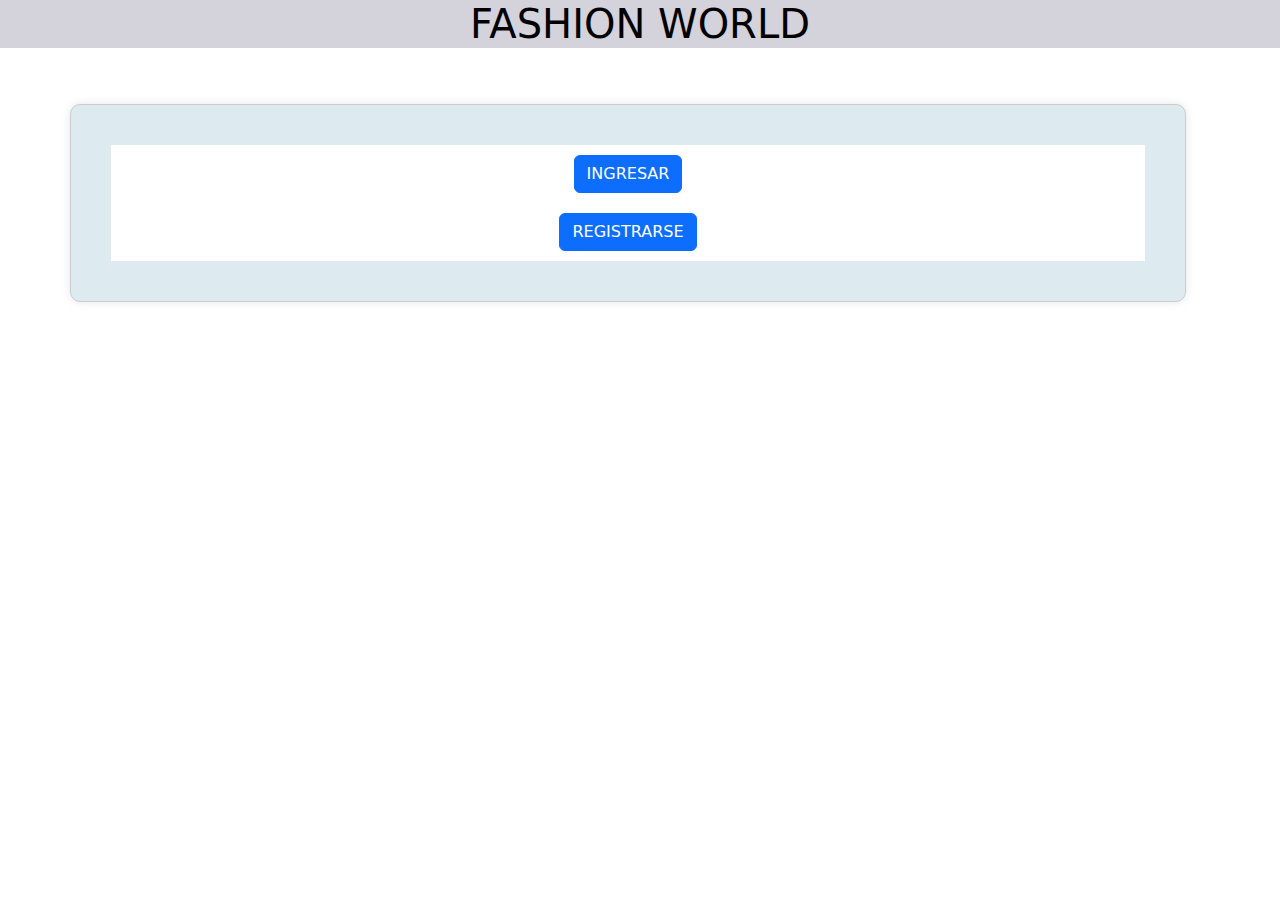
<file: proyecto/index.html>
<!doctype html>
<html lang="en">

<head>
    <meta charset="utf-8">
    <meta name="viewport" content="width=device-width, initial-scale=1">
    <title>Fashion word</title>
    <link rel="icon" href="imagen.ico">
    <link rel="stylesheet" href="style.css">
    <link href="https://cdn.jsdelivr.net/npm/bootstrap@5.3.3/dist/css/bootstrap.min.css" rel="stylesheet"
        integrity="sha384-QWTKZyjpPEjISv5WaRU9OFeRpok6YctnYmDr5pNlyT2bRjXh0JMhjY6hW+ALEwIH" crossorigin="anonymous">
</head>

<body>
    <h1 class="titulo">FASHION WORLD</h1><br><br>

    <div class="container">
        <div class="row" caja="caja">
            <div class="col-12" dato="dato"><a class="btn btn-primary" href="ingresar.html" >INGRESAR</a></div><br>
            <div class="col-12" dato="dato" ><a class="btn btn-primary" href="registrar.html" >REGISTRARSE</a></div>
        </div>
    </div>



        

    <!-- Option 1: Bootstrap Bundle with Popper -->
    <script src="https://cdn.jsdelivr.net/npm/bootstrap@5.0.2/dist/js/bootstrap.bundle.min.js"
        integrity="sha384-MrcW6ZMFYlzcLA8Nl+NtUVF0sA7MsXsP1UyJoMp4YLEuNSfAP+JcXn/tWtIaxVXM"
        crossorigin="anonymous"></script>

    <!-- Option 2: Separate Popper and Bootstrap JS -->
    <!--
    <script src="https://cdn.jsdelivr.net/npm/@popperjs/core@2.9.2/dist/umd/popper.min.js" integrity="sha384-IQsoLXl5PILFhosVNubq5LC7Qb9DXgDA9i+tQ8Zj3iwWAwPtgFTxbJ8NT4GN1R8p" crossorigin="anonymous"></script>
    <script src="https://cdn.jsdelivr.net/npm/bootstrap@5.0.2/dist/js/bootstrap.min.js" integrity="sha384-cVKIPhGWiC2Al4u+LWgxfKTRIcfu0JTxR+EQDz/bgldoEyl4H0zUF0QKbrJ0EcQF" crossorigin="anonymous"></script>
    -->
</body>

</html>
</file>
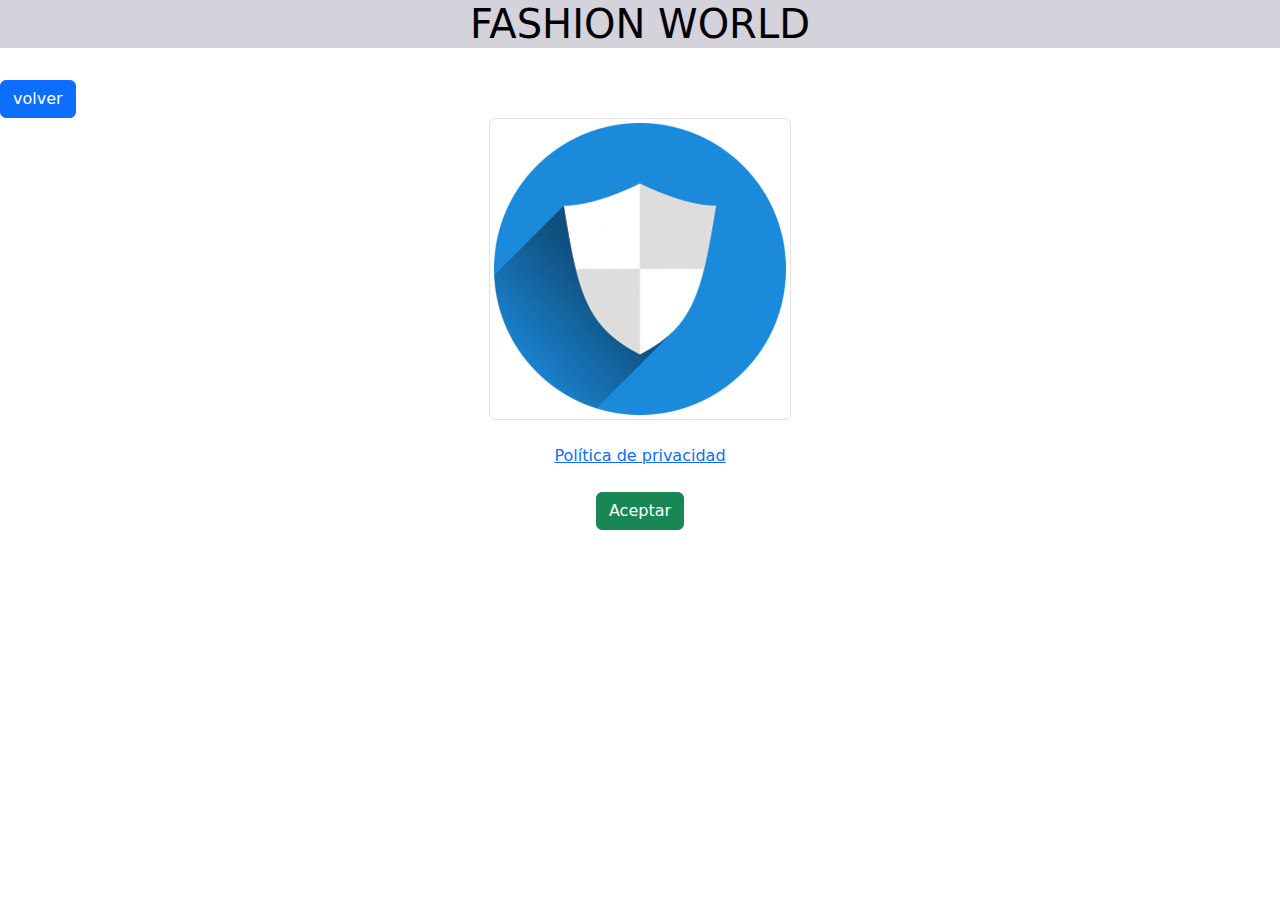
<file: proyecto/aceptarter.html>
<!doctype html>
<html lang="en">

<head>
    <meta charset="utf-8">
    <meta name="viewport" content="width=device-width, initial-scale=1">
    <title>Fashion word</title>
    <link rel="icon" href="imagen.ico">
    <link rel="stylesheet" href="style.css">
    <link href="https://cdn.jsdelivr.net/npm/bootstrap@5.3.3/dist/css/bootstrap.min.css" rel="stylesheet"
        integrity="sha384-QWTKZyjpPEjISv5WaRU9OFeRpok6YctnYmDr5pNlyT2bRjXh0JMhjY6hW+ALEwIH" crossorigin="anonymous">
</head>

<body>
    <h1 class="titulo">FASHION WORLD</h1><br>
    <a href="index.html" class="btn btn-primary" id="btn-siguiente">volver</a>

    <div class="container">
        <div class="row" >
            <div col-md-12><img src="escudo.png" class="img-thumbnail"><br><br><a link href="politica.html">Política de privacidad</a><br><br><a link href="perfil.html" class="btn btn-success">Aceptar</a></div>
        </div>
    </div>

   

            


    <!-- Option 1: Bootstrap Bundle with Popper -->
    <script src="https://cdn.jsdelivr.net/npm/bootstrap@5.0.2/dist/js/bootstrap.bundle.min.js"
        integrity="sha384-MrcW6ZMFYlzcLA8Nl+NtUVF0sA7MsXsP1UyJoMp4YLEuNSfAP+JcXn/tWtIaxVXM"
        crossorigin="anonymous"></script>

    <!-- Option 2: Separate Popper and Bootstrap JS -->
    <!--
    <script src="https://cdn.jsdelivr.net/npm/@popperjs/core@2.9.2/dist/umd/popper.min.js" integrity="sha384-IQsoLXl5PILFhosVNubq5LC7Qb9DXgDA9i+tQ8Zj3iwWAwPtgFTxbJ8NT4GN1R8p" crossorigin="anonymous"></script>
    <script src="https://cdn.jsdelivr.net/npm/bootstrap@5.0.2/dist/js/bootstrap.min.js" integrity="sha384-cVKIPhGWiC2Al4u+LWgxfKTRIcfu0JTxR+EQDz/bgldoEyl4H0zUF0QKbrJ0EcQF" crossorigin="anonymous"></script>
    -->
</body>

</html>
</file>
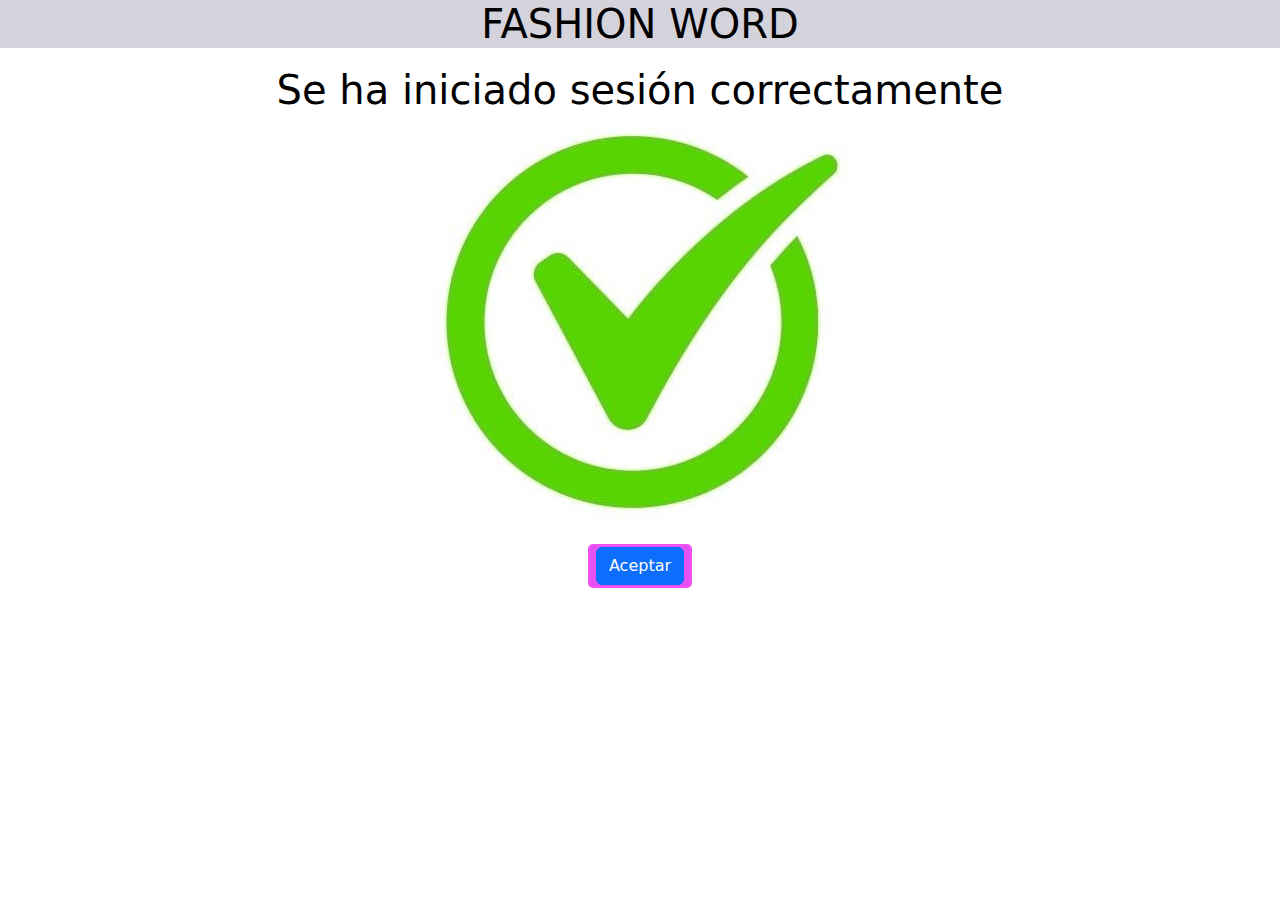
<file: proyecto/correcto.html>
<!doctype html>
<html lang="en">

<head>
    <meta charset="utf-8">
    <meta name="viewport" content="width=device-width, initial-scale=1">
    <title>Fashion word</title>
    <link rel="icon" href="imagen.ico">
    <link rel="stylesheet" href="style.css">
    <link href="https://cdn.jsdelivr.net/npm/bootstrap@5.3.3/dist/css/bootstrap.min.css" rel="stylesheet"
        integrity="sha384-QWTKZyjpPEjISv5WaRU9OFeRpok6YctnYmDr5pNlyT2bRjXh0JMhjY6hW+ALEwIH" crossorigin="anonymous">
</head>

<body>
    <h1 class="titulo">FASHION WORD</h1>

    <div clas="container">
        <div class="row"></div>
            <div class="col-12" dato="dato"><h1>Se ha iniciado sesión correctamente</h1><center><img class="chulo" src="chulo.jpg.jpg" ></center></div>
            <div class="col-12" dato="dato"><button bota="bota" ><a link class="btn btn-primary" id="btn-siguiente" href="terminos.html" >Aceptar</a></button></div>
          </div>
        
        
                

    <!-- Option 1: Bootstrap Bundle with Popper -->
    <script src="https://cdn.jsdelivr.net/npm/bootstrap@5.0.2/dist/js/bootstrap.bundle.min.js"
        integrity="sha384-MrcW6ZMFYlzcLA8Nl+NtUVF0sA7MsXsP1UyJoMp4YLEuNSfAP+JcXn/tWtIaxVXM"
        crossorigin="anonymous"></script>

    <!-- Option 2: Separate Popper and Bootstrap JS -->
    <!--
    <script src="https://cdn.jsdelivr.net/npm/@popperjs/core@2.9.2/dist/umd/popper.min.js" integrity="sha384-IQsoLXl5PILFhosVNubq5LC7Qb9DXgDA9i+tQ8Zj3iwWAwPtgFTxbJ8NT4GN1R8p" crossorigin="anonymous"></script>
    <script src="https://cdn.jsdelivr.net/npm/bootstrap@5.0.2/dist/js/bootstrap.min.js" integrity="sha384-cVKIPhGWiC2Al4u+LWgxfKTRIcfu0JTxR+EQDz/bgldoEyl4H0zUF0QKbrJ0EcQF" crossorigin="anonymous"></script>
    -->
</body>

</html>
</file>
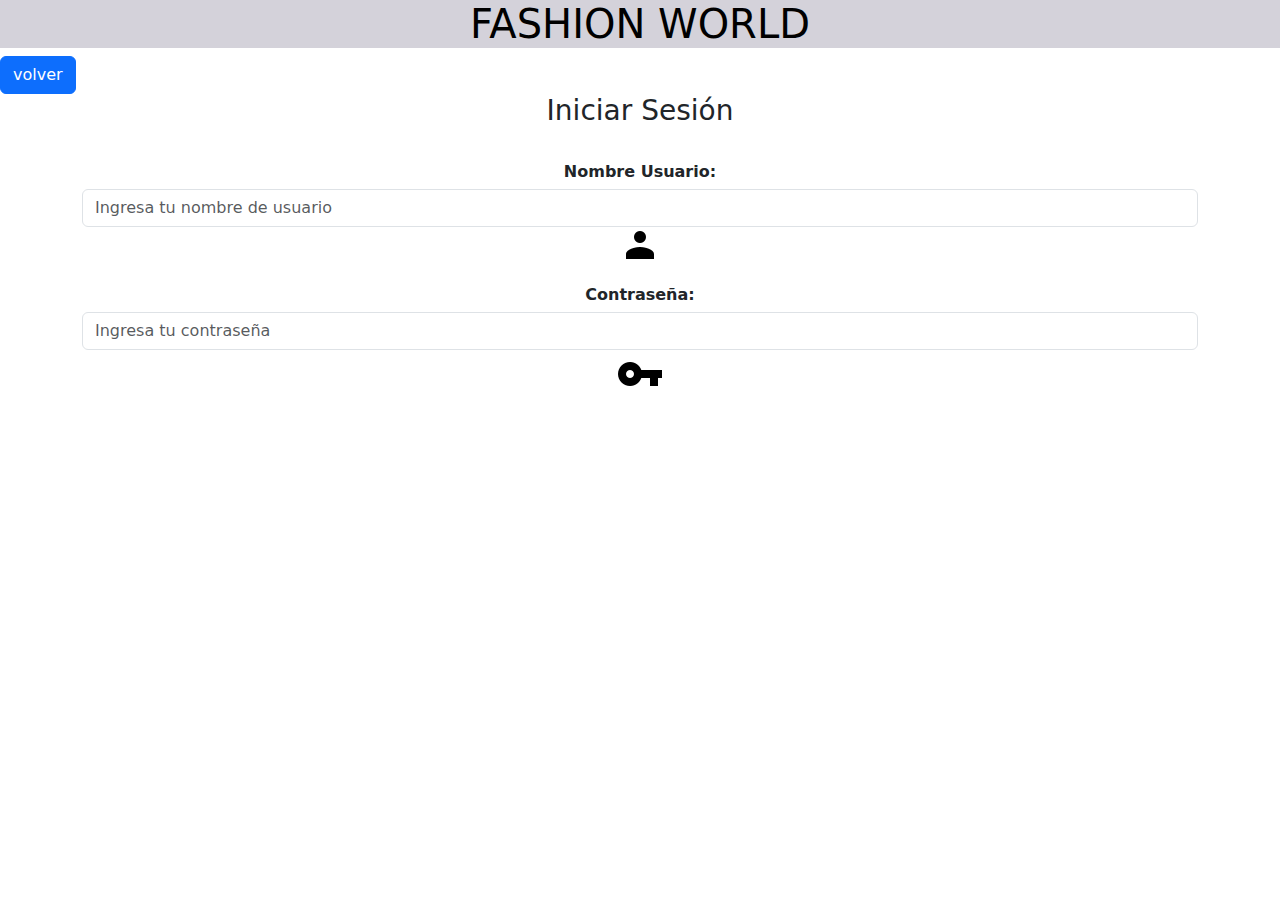
<file: proyecto/ingresar.html>
<!doctype html>
<html lang="en">

<head>
    <meta charset="utf-8">
    <meta name="viewport" content="width=device-width, initial-scale=1">
    <title>Fashion word</title>
    <link rel="icon" href="imagen.ico">
    <link rel="stylesheet" href="style.css">
    <link href="https://cdn.jsdelivr.net/npm/bootstrap@5.3.3/dist/css/bootstrap.min.css" rel="stylesheet"
        integrity="sha384-QWTKZyjpPEjISv5WaRU9OFeRpok6YctnYmDr5pNlyT2bRjXh0JMhjY6hW+ALEwIH" crossorigin="anonymous">
</head>

<body>
    <h1 class="titulo">FASHION WORLD</h1>
    <a href="index.html" class="btn btn-primary" id="btn-siguiente">volver</a><br>
    <h3><center>Iniciar Sesión</center></h3><br>

    <div class="container">
        <div class="form-group">
            <label for="nombre">Nombre Usuario:</label>
            <input type="email" class="form-control" id="nombre" name="nombre" placeholder="Ingresa tu nombre de usuario" required><span class="material-icons"><img src="person_black.png"></span>
          </div>
          <div class="form-group">
            <label for="contraseña">Contraseña:</label>
            <input type="password" class="form-control" id="apellido" name="apellido" placeholder="Ingresa tu contraseña" required><span class="material-icons"><img src="vpn_key.png"></span>
            
          </div>
    </div>
    
            
    

        

    <!-- Option 1: Bootstrap Bundle with Popper -->
    <script src="https://cdn.jsdelivr.net/npm/bootstrap@5.0.2/dist/js/bootstrap.bundle.min.js"
        integrity="sha384-MrcW6ZMFYlzcLA8Nl+NtUVF0sA7MsXsP1UyJoMp4YLEuNSfAP+JcXn/tWtIaxVXM"
        crossorigin="anonymous"></script>

    <!-- Option 2: Separate Popper and Bootstrap JS -->
    <!--
    <script src="https://cdn.jsdelivr.net/npm/@popperjs/core@2.9.2/dist/umd/popper.min.js" integrity="sha384-IQsoLXl5PILFhosVNubq5LC7Qb9DXgDA9i+tQ8Zj3iwWAwPtgFTxbJ8NT4GN1R8p" crossorigin="anonymous"></script>
    <script src="https://cdn.jsdelivr.net/npm/bootstrap@5.0.2/dist/js/bootstrap.min.js" integrity="sha384-cVKIPhGWiC2Al4u+LWgxfKTRIcfu0JTxR+EQDz/bgldoEyl4H0zUF0QKbrJ0EcQF" crossorigin="anonymous"></script>
    -->
</body>

</html>
</file>
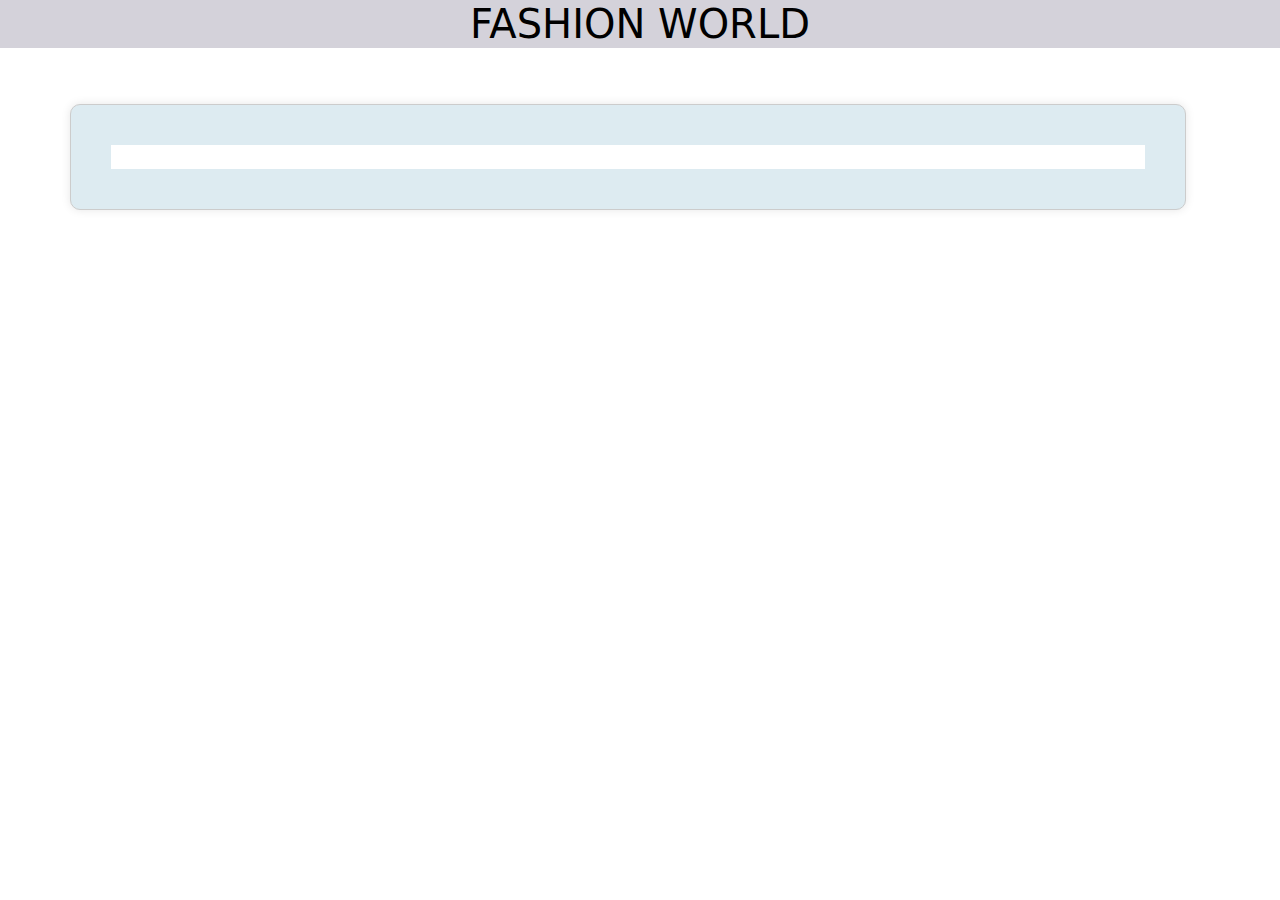
<file: proyecto/perfil.html>
<!doctype html>
<html lang="en">

<head>
    <meta charset="utf-8">
    <meta name="viewport" content="width=device-width, initial-scale=1">
    <title>Fashion word</title>
    <link rel="icon" href="imagen.ico">
    <link rel="stylesheet" href="style.css">
    <link href="https://cdn.jsdelivr.net/npm/bootstrap@5.3.3/dist/css/bootstrap.min.css" rel="stylesheet"
        integrity="sha384-QWTKZyjpPEjISv5WaRU9OFeRpok6YctnYmDr5pNlyT2bRjXh0JMhjY6hW+ALEwIH" crossorigin="anonymous">
</head>

<body>
    <h1 class="titulo">FASHION WORLD</h1><br><br>

    <div class="container">
        <div class="row" caja="caja">
            <div class="col-12"></div><br>
            <div class="col-12"></div>
        </div>
    </div>



        

    <!-- Option 1: Bootstrap Bundle with Popper -->
    <script src="https://cdn.jsdelivr.net/npm/bootstrap@5.0.2/dist/js/bootstrap.bundle.min.js"
        integrity="sha384-MrcW6ZMFYlzcLA8Nl+NtUVF0sA7MsXsP1UyJoMp4YLEuNSfAP+JcXn/tWtIaxVXM"
        crossorigin="anonymous"></script>

    <!-- Option 2: Separate Popper and Bootstrap JS -->
    <!--
    <script src="https://cdn.jsdelivr.net/npm/@popperjs/core@2.9.2/dist/umd/popper.min.js" integrity="sha384-IQsoLXl5PILFhosVNubq5LC7Qb9DXgDA9i+tQ8Zj3iwWAwPtgFTxbJ8NT4GN1R8p" crossorigin="anonymous"></script>
    <script src="https://cdn.jsdelivr.net/npm/bootstrap@5.0.2/dist/js/bootstrap.min.js" integrity="sha384-cVKIPhGWiC2Al4u+LWgxfKTRIcfu0JTxR+EQDz/bgldoEyl4H0zUF0QKbrJ0EcQF" crossorigin="anonymous"></script>
    -->
</body>

</html>
</file>
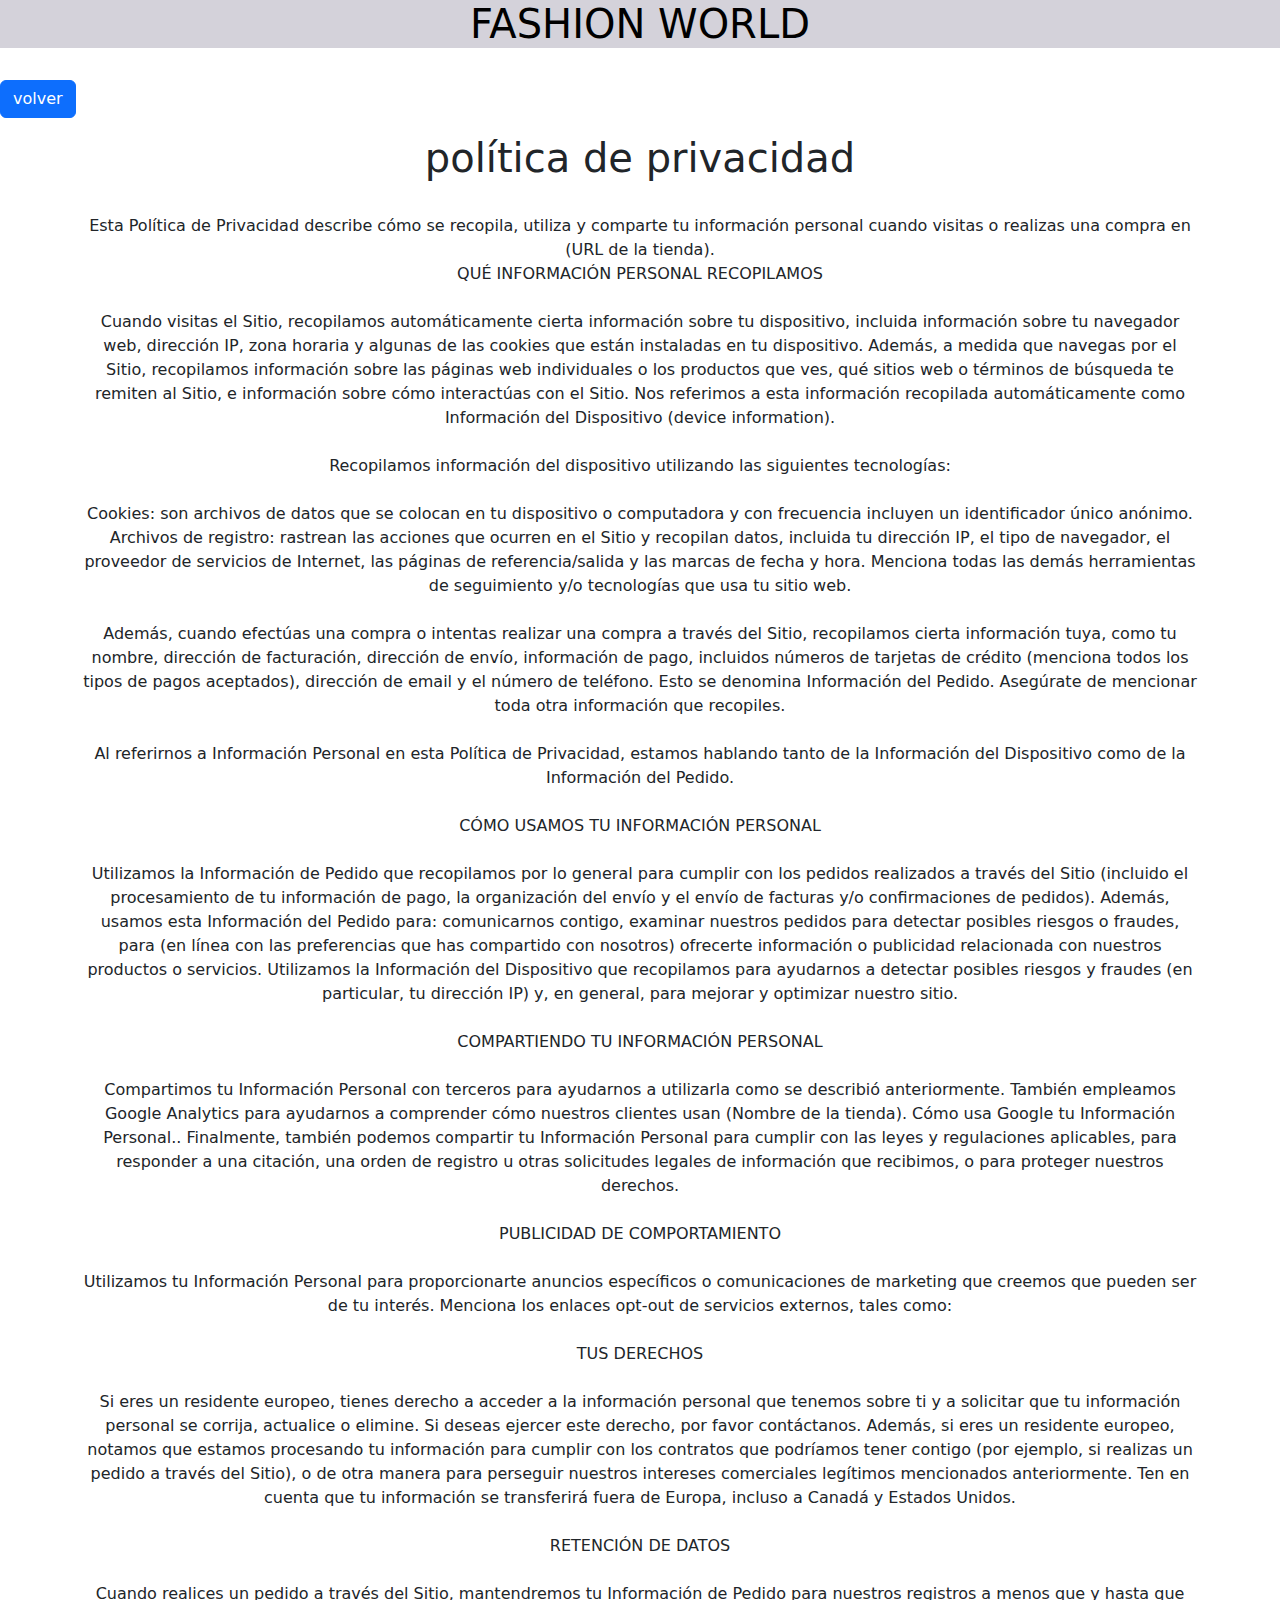
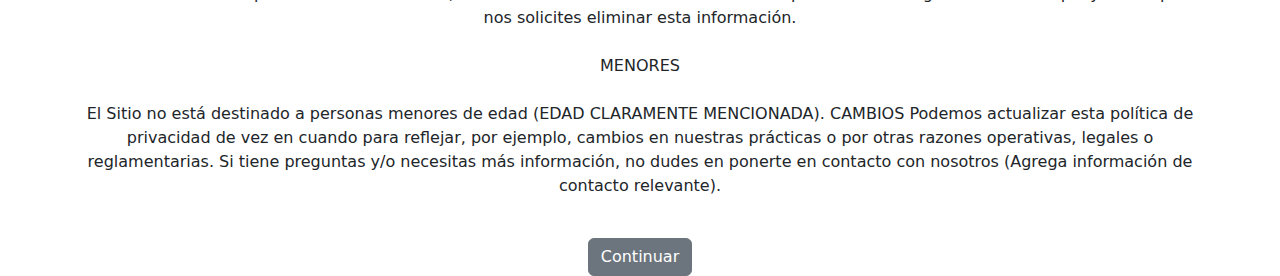
<file: proyecto/politica.html>
<!doctype html>
<html lang="en">

<head>
    <meta charset="utf-8">
    <meta name="viewport" content="width=device-width, initial-scale=1">
    <title>Fashion word</title>
    <link rel="icon" href="imagen.ico">
    <link rel="stylesheet" href="style.css">
    <link href="https://cdn.jsdelivr.net/npm/bootstrap@5.3.3/dist/css/bootstrap.min.css" rel="stylesheet"
        integrity="sha384-QWTKZyjpPEjISv5WaRU9OFeRpok6YctnYmDr5pNlyT2bRjXh0JMhjY6hW+ALEwIH" crossorigin="anonymous">
</head>

<body>
    <h1 class="titulo">FASHION WORLD</h1><br>
    <a href="index.html" class="btn btn-primary" id="btn-siguiente">volver</a>

    <div class="container">
        <div class="row">
            <div col><p><h1>política de privacidad</h1><br>
                Esta Política de Privacidad describe cómo se recopila, utiliza y comparte tu información personal cuando visitas o realizas una compra en (URL de la tienda).<br>

                QUÉ INFORMACIÓN PERSONAL RECOPILAMOS<br>
                
                <br>Cuando visitas el Sitio, recopilamos automáticamente cierta información sobre tu dispositivo, incluida información sobre tu navegador web, dirección IP, zona horaria y algunas de las cookies que están instaladas en tu dispositivo.
                
                Además, a medida que navegas por el Sitio, recopilamos información sobre las páginas web individuales o los productos que ves, qué sitios web o términos de búsqueda te remiten al Sitio, e información sobre cómo interactúas con el Sitio. Nos referimos a esta información recopilada automáticamente como Información del Dispositivo (device information).<br>
                
                <br>Recopilamos información del dispositivo utilizando las siguientes tecnologías:<br>
                
                <br>Cookies: son archivos de datos que se colocan en tu dispositivo o computadora y con frecuencia incluyen un identificador único anónimo.
                
                Archivos de registro: rastrean las acciones que ocurren en el Sitio y recopilan datos, incluida tu dirección IP, el tipo de navegador, el proveedor de servicios de Internet, las páginas de referencia/salida y las marcas de fecha y hora.
                
                Menciona todas las demás herramientas de seguimiento y/o tecnologías que usa tu sitio web.<br>
                
                <br>Además, cuando efectúas una compra o intentas realizar una compra a través del Sitio, recopilamos cierta información tuya, como tu nombre, dirección de facturación, dirección de envío, información de pago, incluidos números de tarjetas de crédito (menciona todos los tipos de pagos aceptados), dirección de email y el número de teléfono. Esto se denomina Información del Pedido.
                
                Asegúrate de mencionar toda otra información que recopiles.<br>
                
                <br>Al referirnos a Información Personal en esta Política de Privacidad, estamos hablando tanto de la Información del Dispositivo como de la Información del Pedido.<br>
                
                <br>CÓMO USAMOS TU INFORMACIÓN PERSONAL<br>
                
                <br>Utilizamos la Información de Pedido que recopilamos por lo general para cumplir con los pedidos realizados a través del Sitio (incluido el procesamiento de tu información de pago, la organización del envío y el envío de facturas y/o confirmaciones de pedidos).
                
                Además, usamos esta Información del Pedido para: comunicarnos contigo, examinar nuestros pedidos para detectar posibles riesgos o fraudes, para (en línea con las preferencias que has compartido con nosotros) ofrecerte información o publicidad relacionada con nuestros productos o servicios.
                
                Utilizamos la Información del Dispositivo que recopilamos para ayudarnos a detectar posibles riesgos y fraudes (en particular, tu dirección IP) y, en general, para mejorar y optimizar nuestro sitio.<br>
                
                <br>COMPARTIENDO TU INFORMACIÓN PERSONAL<br>
                
                <br>Compartimos tu Información Personal con terceros para ayudarnos a utilizarla como se describió anteriormente.
                
                También empleamos Google Analytics para ayudarnos a comprender cómo nuestros clientes usan (Nombre de la tienda). Cómo usa Google tu Información Personal..
                
                Finalmente, también podemos compartir tu Información Personal para cumplir con las leyes y regulaciones aplicables, para responder a una citación, una orden de registro u otras solicitudes legales de información que recibimos, o para proteger nuestros derechos.<br>
                
                <br>PUBLICIDAD DE COMPORTAMIENTO<br>
                
                <br>Utilizamos tu Información Personal para proporcionarte anuncios específicos o comunicaciones de marketing que creemos que pueden ser de tu interés.
                
                Menciona los enlaces opt-out de servicios externos, tales como:<br>
                

                
                <br>TUS DERECHOS<br>
                
                <br>Si eres un residente europeo, tienes derecho a acceder a la información personal que tenemos sobre ti y a solicitar que tu información personal se corrija, actualice o elimine. Si deseas ejercer este derecho, por favor contáctanos.
                
                Además, si eres un residente europeo, notamos que estamos procesando tu información para cumplir con los contratos que podríamos tener contigo (por ejemplo, si realizas un pedido a través del Sitio), o de otra manera para perseguir nuestros intereses comerciales legítimos mencionados anteriormente.
                
                Ten en cuenta que tu información se transferirá fuera de Europa, incluso a Canadá y Estados Unidos.<br>
                
                <br> RETENCIÓN DE DATOS<br>
                
                <br>Cuando realices un pedido a través del Sitio, mantendremos tu Información de Pedido para nuestros registros a menos que y hasta que nos solicites eliminar esta información.<br>
                
                <br> MENORES<br>
                
                <br>El Sitio no está destinado a personas menores de edad (EDAD CLARAMENTE MENCIONADA).
                
                CAMBIOS Podemos actualizar esta política de privacidad de vez en cuando para reflejar, por ejemplo, cambios en nuestras prácticas o por otras razones operativas, legales o reglamentarias.
                
                Si tiene preguntas y/o necesitas más información, no dudes en ponerte en contacto con nosotros (Agrega información de contacto relevante).<br><br></p>
        </div>
        <div class="col-md-12"><a link class="btn btn-secondary" id="btn-siguiente"  href="perfil.html" >Continuar</a></div><br>
    </div>

   

            


    <!-- Option 1: Bootstrap Bundle with Popper -->
    <script src="https://cdn.jsdelivr.net/npm/bootstrap@5.0.2/dist/js/bootstrap.bundle.min.js"
        integrity="sha384-MrcW6ZMFYlzcLA8Nl+NtUVF0sA7MsXsP1UyJoMp4YLEuNSfAP+JcXn/tWtIaxVXM"
        crossorigin="anonymous"></script>

    <!-- Option 2: Separate Popper and Bootstrap JS -->
    <!--
    <script src="https://cdn.jsdelivr.net/npm/@popperjs/core@2.9.2/dist/umd/popper.min.js" integrity="sha384-IQsoLXl5PILFhosVNubq5LC7Qb9DXgDA9i+tQ8Zj3iwWAwPtgFTxbJ8NT4GN1R8p" crossorigin="anonymous"></script>
    <script src="https://cdn.jsdelivr.net/npm/bootstrap@5.0.2/dist/js/bootstrap.min.js" integrity="sha384-cVKIPhGWiC2Al4u+LWgxfKTRIcfu0JTxR+EQDz/bgldoEyl4H0zUF0QKbrJ0EcQF" crossorigin="anonymous"></script>
    -->
</body>

</html>
</file>
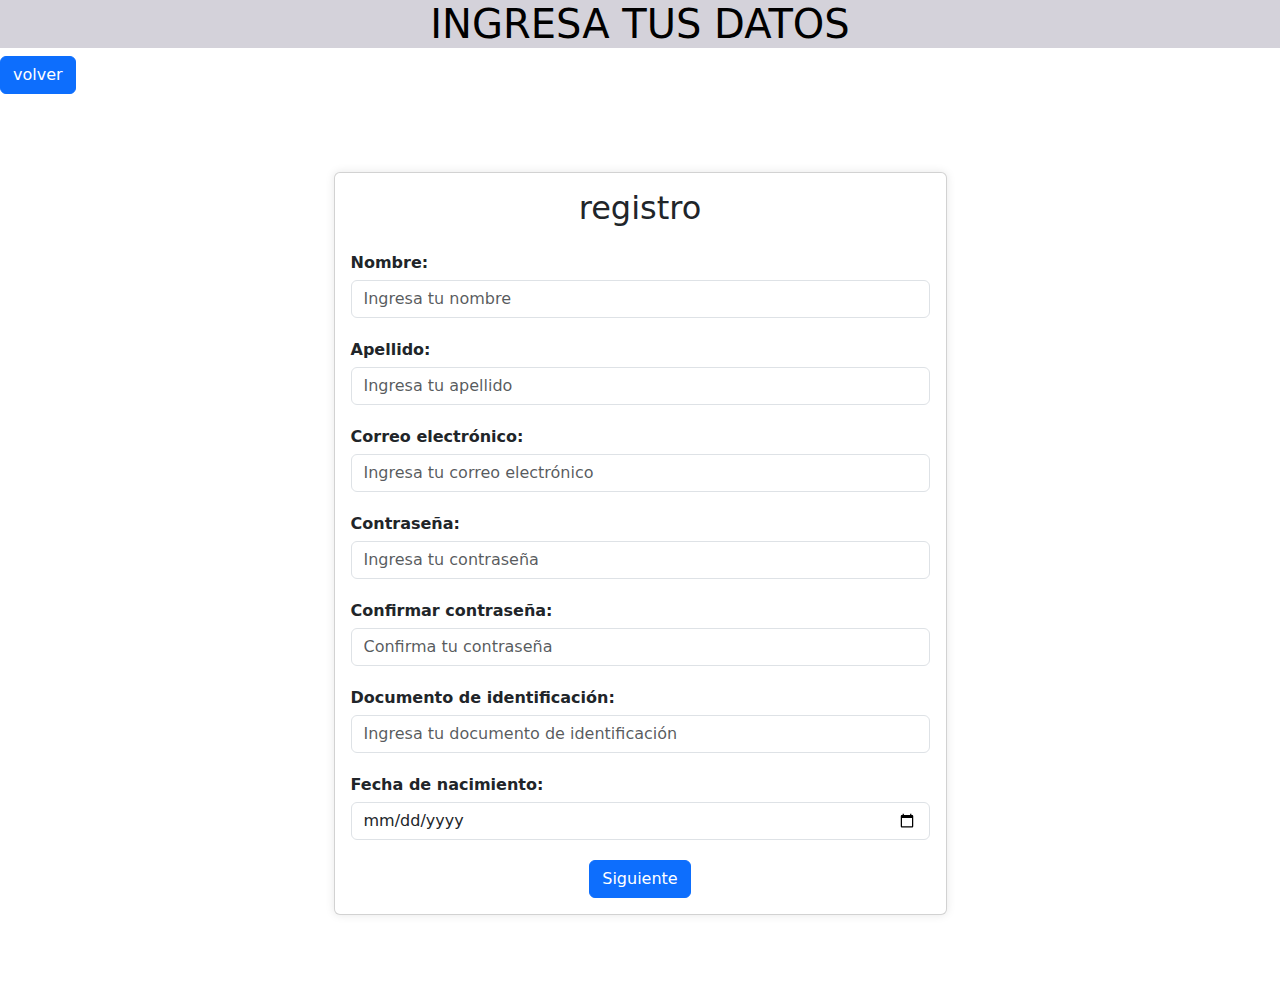
<file: proyecto/registrar.html>
<!doctype html>
<html lang="en">

<head>
    <meta charset="utf-8">
    <meta name="viewport" content="width=device-width, initial-scale=1">
    <title>Fashion word</title>
    <link rel="icon" href="imagen.ico">
    <link rel="stylesheet" href="style.css">
    <link href="https://cdn.jsdelivr.net/npm/bootstrap@5.3.3/dist/css/bootstrap.min.css" rel="stylesheet"
        integrity="sha384-QWTKZyjpPEjISv5WaRU9OFeRpok6YctnYmDr5pNlyT2bRjXh0JMhjY6hW+ALEwIH" crossorigin="anonymous">
</head>

<body>
   <h1 class="titulo">INGRESA TUS DATOS</h1>
   <a class="btn btn-primary" id="btn-siguiente"  href="index.html">volver</a>

   <div class="container1 my-5">
    <div class="row justify-content-center">
      <div class="col-lg-6 col-md-8 col-sm-10">
        <div class="card">
          <div class="card-body">
            <h2 class="card-title text-center mb-4">registro</h2>
            <form id="mi-formulario">
              <div class="form-group">
                <label for="nombre">Nombre:</label>
                <input type="text" class="form-control" id="nombre" name="nombre" placeholder="Ingresa tu nombre" required>
              </div>
              <div class="form-group">
                <label for="apellido">Apellido:</label>
                <input type="text" class="form-control" id="apellido" name="apellido" placeholder="Ingresa tu apellido" required>
              </div>
              <div class="form-group">
                <label for="email">Correo electrónico:</label>
                <input type="email" class="form-control" id="email" name="email" placeholder="Ingresa tu correo electrónico" required>
              </div>
              <div class="form-group">
                <label for="password">Contraseña:</label>
                <input type="password" class="form-control" id="password" name="password" placeholder="Ingresa tu contraseña" required>
              </div>
              <div class="form-group">
                <label for="confirm-password">Confirmar contraseña:</label>
                <input type="password" class="form-control" id="confirm-password" name="confirm-password" placeholder="Confirma tu contraseña" required>
              </div>
              <div class="form-group">
                <label for="documento">Documento de identificación:</label>
                <input type="text" class="form-control" id="documento" name="documento" placeholder="Ingresa tu documento de identificación" required>
              </div>
              <div class="form-group">
                <label for="fecha-nacimiento">Fecha de nacimiento:</label>
                <input type="date" class="form-control" id="fecha-nacimiento" name="fecha-nacimiento" required>
              </div>
              <div class="text-center">
                <a href="siguiente.html" class="btn btn-primary" id="btn-siguiente" >Siguiente</a>
              </div>
            </form>
          </div>
        </div>
      </div>
    </div>
  </div>

        

    <!-- Option 1: Bootstrap Bundle with Popper -->
    <script src="https://cdn.jsdelivr.net/npm/bootstrap@5.0.2/dist/js/bootstrap.bundle.min.js"
        integrity="sha384-MrcW6ZMFYlzcLA8Nl+NtUVF0sA7MsXsP1UyJoMp4YLEuNSfAP+JcXn/tWtIaxVXM"
        crossorigin="anonymous"></script>

    <!-- Option 2: Separate Popper and Bootstrap JS -->
    <!--
    <script src="https://cdn.jsdelivr.net/npm/@popperjs/core@2.9.2/dist/umd/popper.min.js" integrity="sha384-IQsoLXl5PILFhosVNubq5LC7Qb9DXgDA9i+tQ8Zj3iwWAwPtgFTxbJ8NT4GN1R8p" crossorigin="anonymous"></script>
    <script src="https://cdn.jsdelivr.net/npm/bootstrap@5.0.2/dist/js/bootstrap.min.js" integrity="sha384-cVKIPhGWiC2Al4u+LWgxfKTRIcfu0JTxR+EQDz/bgldoEyl4H0zUF0QKbrJ0EcQF" crossorigin="anonymous"></script>
    -->
</body>

</html>
</file>
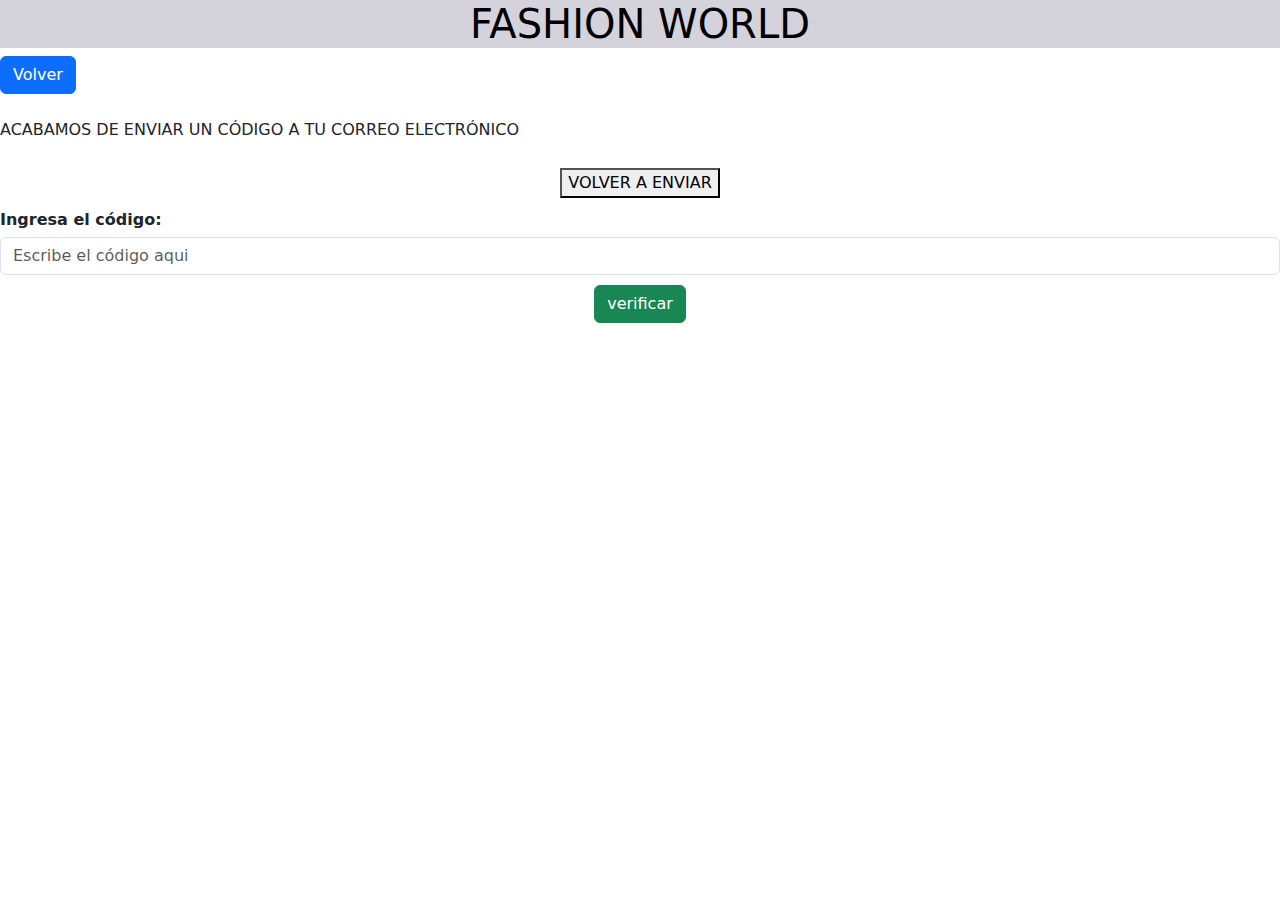
<file: proyecto/siguiente.html>
<!doctype html>
<html lang="en">

<head>
    <meta charset="utf-8">
    <meta name="viewport" content="width=device-width, initial-scale=1">
    <title>Fashion word</title>
    <link rel="icon" href="imagen.ico">
    <link rel="stylesheet" href="style.css">
    <link href="https://cdn.jsdelivr.net/npm/bootstrap@5.3.3/dist/css/bootstrap.min.css" rel="stylesheet"
        integrity="sha384-QWTKZyjpPEjISv5WaRU9OFeRpok6YctnYmDr5pNlyT2bRjXh0JMhjY6hW+ALEwIH" crossorigin="anonymous">
</head>

<body>
    <h1 class="titulo">FASHION WORLD</h1>
    <a href="registrar.html" class="btn btn-primary" id="btn-siguiente">Volver</a><br><br>
  

    <div clas="container1">
        <div class="row">
            <div class="row"><p>ACABAMOS DE ENVIAR UN CÓDIGO A TU CORREO ELECTRÓNICO</p></div>
            <div class="col-12" dato="dato"><BUtton>VOLVER A ENVIAR</BUtton></div>
        </div>

        <div class="form-group">
            <label for="nombre">Ingresa el código:</label>
            <input type="email" class="form-control" id="nombre" name="nombre" placeholder="Escribe el código aqui" required>
            <div class="col-12" dato="dato"><a link href="correcto.html" class="btn btn-success">verificar</a></div>
          </div>
    </div>

   

       
        
           

    <!-- Option 1: Bootstrap Bundle with Popper -->
    <script src="https://cdn.jsdelivr.net/npm/bootstrap@5.0.2/dist/js/bootstrap.bundle.min.js"
        integrity="sha384-MrcW6ZMFYlzcLA8Nl+NtUVF0sA7MsXsP1UyJoMp4YLEuNSfAP+JcXn/tWtIaxVXM"
        crossorigin="anonymous"></script>

    <!-- Option 2: Separate Popper and Bootstrap JS -->
    <!--
    <script src="https://cdn.jsdelivr.net/npm/@popperjs/core@2.9.2/dist/umd/popper.min.js" integrity="sha384-IQsoLXl5PILFhosVNubq5LC7Qb9DXgDA9i+tQ8Zj3iwWAwPtgFTxbJ8NT4GN1R8p" crossorigin="anonymous"></script>
    <script src="https://cdn.jsdelivr.net/npm/bootstrap@5.0.2/dist/js/bootstrap.min.js" integrity="sha384-cVKIPhGWiC2Al4u+LWgxfKTRIcfu0JTxR+EQDz/bgldoEyl4H0zUF0QKbrJ0EcQF" crossorigin="anonymous"></script>
    -->
</body>

</html>
</file>
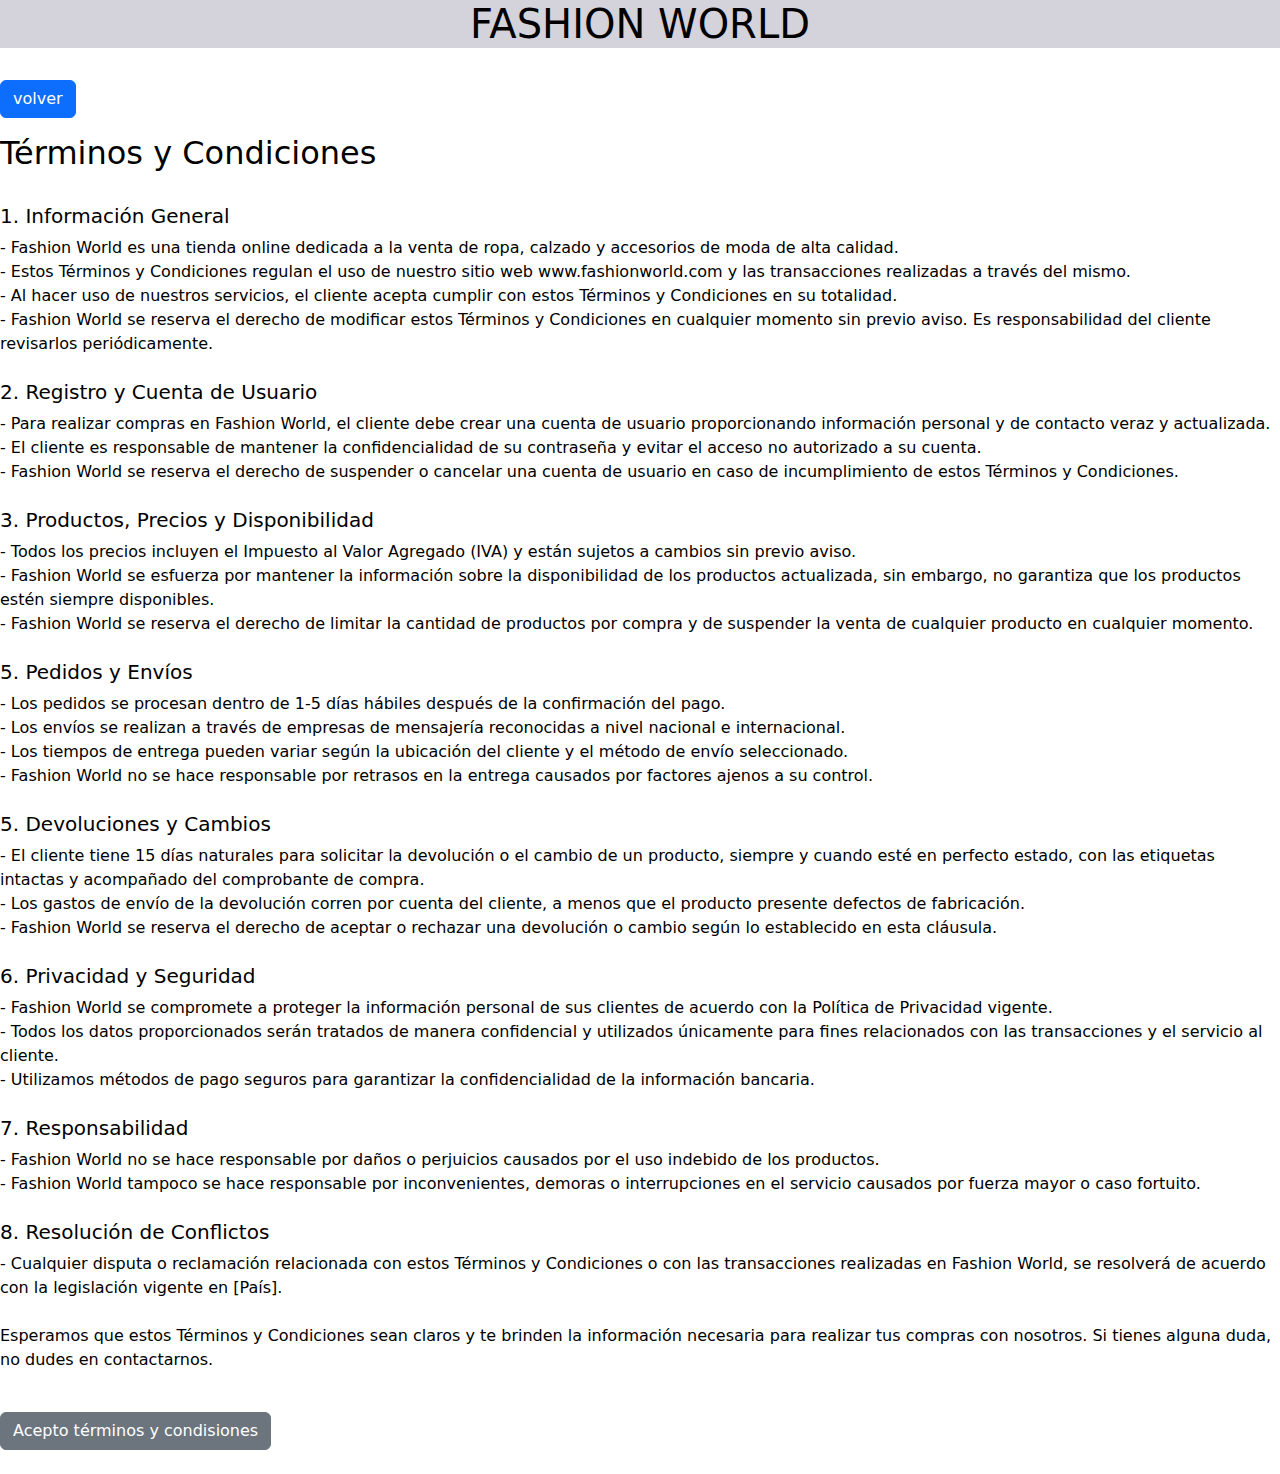
<file: proyecto/terminos.html>
<!doctype html>
<html lang="en">

<head>
    <meta charset="utf-8">
    <meta name="viewport" content="width=device-width, initial-scale=1">
    <title>Fashion word</title>
    <link rel="icon" href="imagen.ico">
    <link rel="stylesheet" href="style.css">
    <link href="https://cdn.jsdelivr.net/npm/bootstrap@5.3.3/dist/css/bootstrap.min.css" rel="stylesheet"
        integrity="sha384-QWTKZyjpPEjISv5WaRU9OFeRpok6YctnYmDr5pNlyT2bRjXh0JMhjY6hW+ALEwIH" crossorigin="anonymous">
</head>

<body>
    <h1 class="titulo">FASHION WORLD</h1><br>
    <a href="index.html" class="btn btn-primary" id="btn-siguiente">volver</a>

    <div clas="container">
        <div class="row">
            
            <div class="col-12"><p>

                <h2>Términos y Condiciones<br></h2>
                
                <br><h5>1. Información General<br></h5>
                - Fashion World es una tienda online dedicada a la venta de ropa, calzado y accesorios de moda de alta calidad.<br>
                - Estos Términos y Condiciones regulan el uso de nuestro sitio web www.fashionworld.com y las transacciones realizadas a través del mismo.<br>
                - Al hacer uso de nuestros servicios, el cliente acepta cumplir con estos Términos y Condiciones en su totalidad.<br>
                - Fashion World se reserva el derecho de modificar estos Términos y Condiciones en cualquier momento sin previo aviso. Es responsabilidad del cliente revisarlos periódicamente.<br>
                
                <br><h5>2. Registro y Cuenta de Usuario<br></h5>
                - Para realizar compras en Fashion World, el cliente debe crear una cuenta de usuario proporcionando información personal y de contacto veraz y actualizada.<br>
                - El cliente es responsable de mantener la confidencialidad de su contraseña y evitar el acceso no autorizado a su cuenta.<br>
                - Fashion World se reserva el derecho de suspender o cancelar una cuenta de usuario en caso de incumplimiento de estos Términos y Condiciones.<br>
                
                <br><h5>3. Productos, Precios y Disponibilidad<br></h5>
                - Todos los precios incluyen el Impuesto al Valor Agregado (IVA) y están sujetos a cambios sin previo aviso.<br>
                - Fashion World se esfuerza por mantener la información sobre la disponibilidad de los productos actualizada, sin embargo, no garantiza que los productos estén siempre disponibles.<br>
                - Fashion World se reserva el derecho de limitar la cantidad de productos por compra y de suspender la venta de cualquier producto en cualquier momento.<br>
                
                <br><h5>5. Pedidos y Envíos<br></h5>
                - Los pedidos se procesan dentro de 1-5 días hábiles después de la confirmación del pago.<br>
                - Los envíos se realizan a través de empresas de mensajería reconocidas a nivel nacional e internacional.<br>
                - Los tiempos de entrega pueden variar según la ubicación del cliente y el método de envío seleccionado.<br>
                - Fashion World no se hace responsable por retrasos en la entrega causados por factores ajenos a su control.<br>
                
                <br><h5>5. Devoluciones y Cambios<br></h5>
                - El cliente tiene 15 días naturales para solicitar la devolución o el cambio de un producto, siempre y cuando esté en perfecto estado, con las etiquetas intactas y acompañado del comprobante de compra.<br>
                - Los gastos de envío de la devolución corren por cuenta del cliente, a menos que el producto presente defectos de fabricación.<br>
                - Fashion World se reserva el derecho de aceptar o rechazar una devolución o cambio según lo establecido en esta cláusula.<br>
                
                <br><h5>6. Privacidad y Seguridad<br></h5>
                - Fashion World se compromete a proteger la información personal de sus clientes de acuerdo con la Política de Privacidad vigente.<br>
                - Todos los datos proporcionados serán tratados de manera confidencial y utilizados únicamente para fines relacionados con las transacciones y el servicio al cliente.<br>
                - Utilizamos métodos de pago seguros para garantizar la confidencialidad de la información bancaria.<br>
                
                <br><h5>7. Responsabilidad<br></h5>
                - Fashion World no se hace responsable por daños o perjuicios causados por el uso indebido de los productos.<br>
                - Fashion World tampoco se hace responsable por inconvenientes, demoras o interrupciones en el servicio causados por fuerza mayor o caso fortuito.<br>
                
                <br><h5>8. Resolución de Conflictos<br></h5>
                - Cualquier disputa o reclamación relacionada con estos Términos y Condiciones o con las transacciones realizadas en Fashion World, se resolverá de acuerdo con la legislación vigente en [País].<br>
                
                <br>Esperamos que estos Términos y Condiciones sean claros y te brinden la información necesaria para realizar tus compras con nosotros. Si tienes alguna duda, no dudes en contactarnos.<br></p></div>

        </div><br>
        <div class="col-md-12"><a link class="btn btn-secondary" id="btn-siguiente"  href="aceptarter.html" >Acepto términos y condisiones</a></div><br>

    </div>
       
        
        

        
                

    <!-- Option 1: Bootstrap Bundle with Popper -->
    <script src="https://cdn.jsdelivr.net/npm/bootstrap@5.0.2/dist/js/bootstrap.bundle.min.js"
        integrity="sha384-MrcW6ZMFYlzcLA8Nl+NtUVF0sA7MsXsP1UyJoMp4YLEuNSfAP+JcXn/tWtIaxVXM"
        crossorigin="anonymous"></script>

    <!-- Option 2: Separate Popper and Bootstrap JS -->
    <!--
    <script src="https://cdn.jsdelivr.net/npm/@popperjs/core@2.9.2/dist/umd/popper.min.js" integrity="sha384-IQsoLXl5PILFhosVNubq5LC7Qb9DXgDA9i+tQ8Zj3iwWAwPtgFTxbJ8NT4GN1R8p" crossorigin="anonymous"></script>
    <script src="https://cdn.jsdelivr.net/npm/bootstrap@5.0.2/dist/js/bootstrap.min.js" integrity="sha384-cVKIPhGWiC2Al4u+LWgxfKTRIcfu0JTxR+EQDz/bgldoEyl4H0zUF0QKbrJ0EcQF" crossorigin="anonymous"></script>
    -->
</body>

</html>
</file>
<file: proyecto/style.css>
.titulo {
    background-color: rgb(212, 210, 218);
    color: black;
    text-align: center;
}
/*#opcion1{
    background-color: rgb(255, 255, 255);
    color: black;
    padding: 10px 11px;
    border-left: 10px;
    border-right: 10px;
    text-align: center;
}*/
/*#opcion2 {
    background-color: rgb(255, 255, 255);
    color: black;
    padding: 10px 11px;
    border-left: 10px;
    border-right: 10px;
    text-align: center;
    justify-content-center
}*/
[dato="dato"]{
    background-color: rgb(255, 255, 255);
    color: black;
    padding: 10px 11px;
    border-left: 10px;
    border-right: 10px;
    text-align: center;
   

}
.texto {
    background-color: rgb(211, 209, 214);
    color: black;
    padding: 30px 11px;
    border-left: 10px;
    border-right: 10px;
    text-align: center;
}
.container {
    border: black;
    text-align: center;
}

.color {

   
    border: 1px solid black;
   
}

[chulo=chulo] {
    width: 250px;
    height: 200px;
    text-align: center;
    padding: 0px 11px;
    
    
}
[bota="bota"] {
    border: 2px solid  rgb(243, 81, 243);
    background-color:  rgb(230, 81, 243);
    color: rgb(255, 255, 255);
    border-radius: 5px;
    
}
[bote="bote"] {
    border: 2px solid rgb(0, 0, 0);
    background-color: rgb(255, 0, 242);
    color: aqua;
    border-radius: 5px;
}


.col-12{
    background-color: rgb(255, 255, 255);
    color: rgb(0, 0, 0);
}


[vol="vol"] {
    border: 2px solid rgb(37, 168, 168);
    position: relative;
    text-align: right;
    text-decoration: none;
    background-color: aqua;
    
}
[caja="caja"] {
    box-shadow: 0 0 10px rgba(0, 0, 0, 0.1);
    width: 100%;
    padding: 40px;
    border: 1px solid #ccc;
    border-radius: 10px;
    margin: auto;
    background-color: rgb(221, 235, 241);
}


/*
  */
.container1 {
    max-width: 100%;
    padding: 30px 15px;
    
}
  
.card {
    border-radius: 5px;
    box-shadow: 0 0 10px rgba(0, 0, 0, 0.1);
}
  
.card-body {
    padding: 30px;
}
  
.form-group {
    margin-bottom: 20px;
}
  
label {
    font-weight: bold;
    display: block;
    margin-bottom: 5px;
}
  
.form-control {
    width: 100%;
    padding: 10px;
    font-size: 16px;
    border: 1px solid #ccc;
    border-radius: 3px;
}
  
.btn-primary {
    background-color: #007bff;
    border-color: #007bff;
    color: #fff;
    padding: 10px 20px;
    font-size: 16px;
    border-radius: 3px;
    cursor: pointer;
    transition: background-color 0.3s ease;
}
  
.btn-primary:hover {
    background-color: #0056b3;
    border-color: #004e9b;
}
  
.btn-primary:disabled {
    background-color: #6c757d;
    border-color: #6c757d;
    cursor: not-allowed;
 }
  
@media (max-width: 767px) {
    .container {
      padding: 15px;
    }
    
    .card-body {
      padding: 20px;
    }
}
</file>
